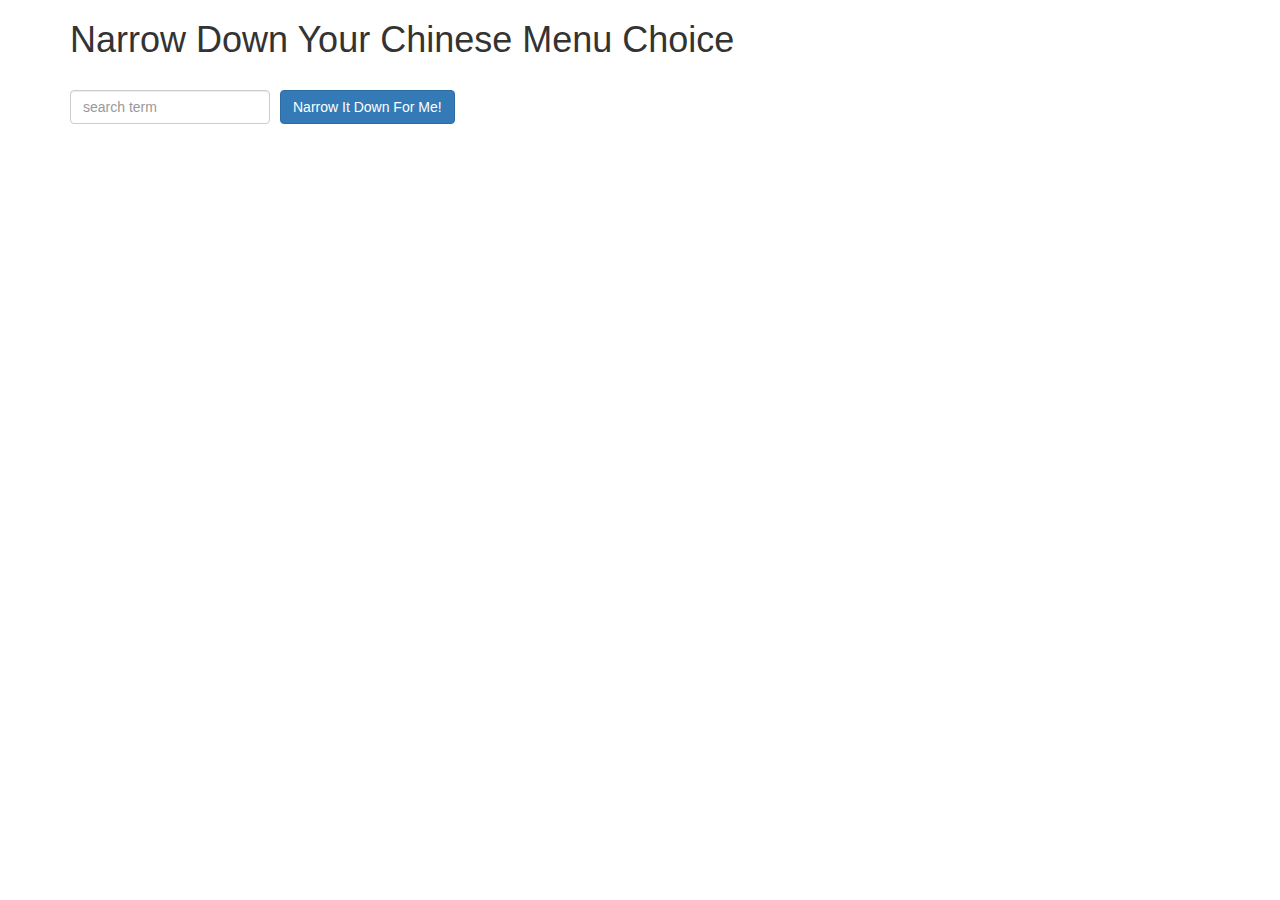
<file: index.html>
<!doctype html>
<html lang="en">
  <head>
    <title>Narrow Down Your Menu Choice</title>
    <meta name="viewport" content="width=device-width, initial-scale=1">
    <link rel="stylesheet" href="styles/bootstrap.min.css">
    <link rel="stylesheet" href="styles/styles.css">
      <script src="angular.min.js"></script>
      <script src="app.js"></script>
  </head>
<body ng-app='NarrowItDownApp'>
   <div class="container" ng-controller='NarrowItDownController as controller'>
    <h1>Narrow Down Your Chinese Menu Choice</h1>

    <div class="form-group">
      <input type="text" placeholder="search term" class="form-control" ng-model="controller.searchItem">
    </div>
    <div class="form-group narrow-button" ng-click="controller.findItems();">
      <button class="btn btn-primary">Narrow It Down For Me!</button>
    </div>

    <div class="error" ng-if="controller.nothingFound"><br /><br />No Items found!</div>

    <!-- found-items should be implemented as a component -->
    <found-items ng-if="controller.items.length >0"
                 items="controller.items" 
                 title="menu"
                 on-remove="controller.removeItem(index)"></found-items>

  </div>

</body>
</html>
</file>
<file: styles/styles.css>
h1 {
  margin-bottom: 30px;
}
input[type="text"] {
  width: 200px;
  float: left;
}
.narrow-button {
  float: left;
  margin-left: 10px;
}
.loader {
  display: none;
  margin-left: 5px;
  font-size: 10px;
  float: left;
  border-top: 1.1em solid rgba(147, 147, 147, 0.2);
  border-right: 1.1em solid rgba(147, 147, 147, 0.2);
  border-bottom: 1.1em solid rgba(147, 147, 147, 0.2);
  border-left: 1.1em solid #676767;
  -webkit-transform: translateZ(0);
  -ms-transform: translateZ(0);
  transform: translateZ(0);
  -webkit-animation: load8 1.1s infinite linear;
  animation: load8 1.1s infinite linear;
}
.loader,
.loader:after {
  border-radius: 50%;
  width: 3em;
  height: 3em;
}

.error{
    font-size:20px;
}

@-webkit-keyframes load8 {
  0% {
    -webkit-transform: rotate(0deg);
    transform: rotate(0deg);
  }
  100% {
    -webkit-transform: rotate(360deg);
    transform: rotate(360deg);
  }
}
@keyframes load8 {
  0% {
    -webkit-transform: rotate(0deg);
    transform: rotate(0deg);
  }
  100% {
    -webkit-transform: rotate(360deg);
    transform: rotate(360deg);
  }

}
</file>
